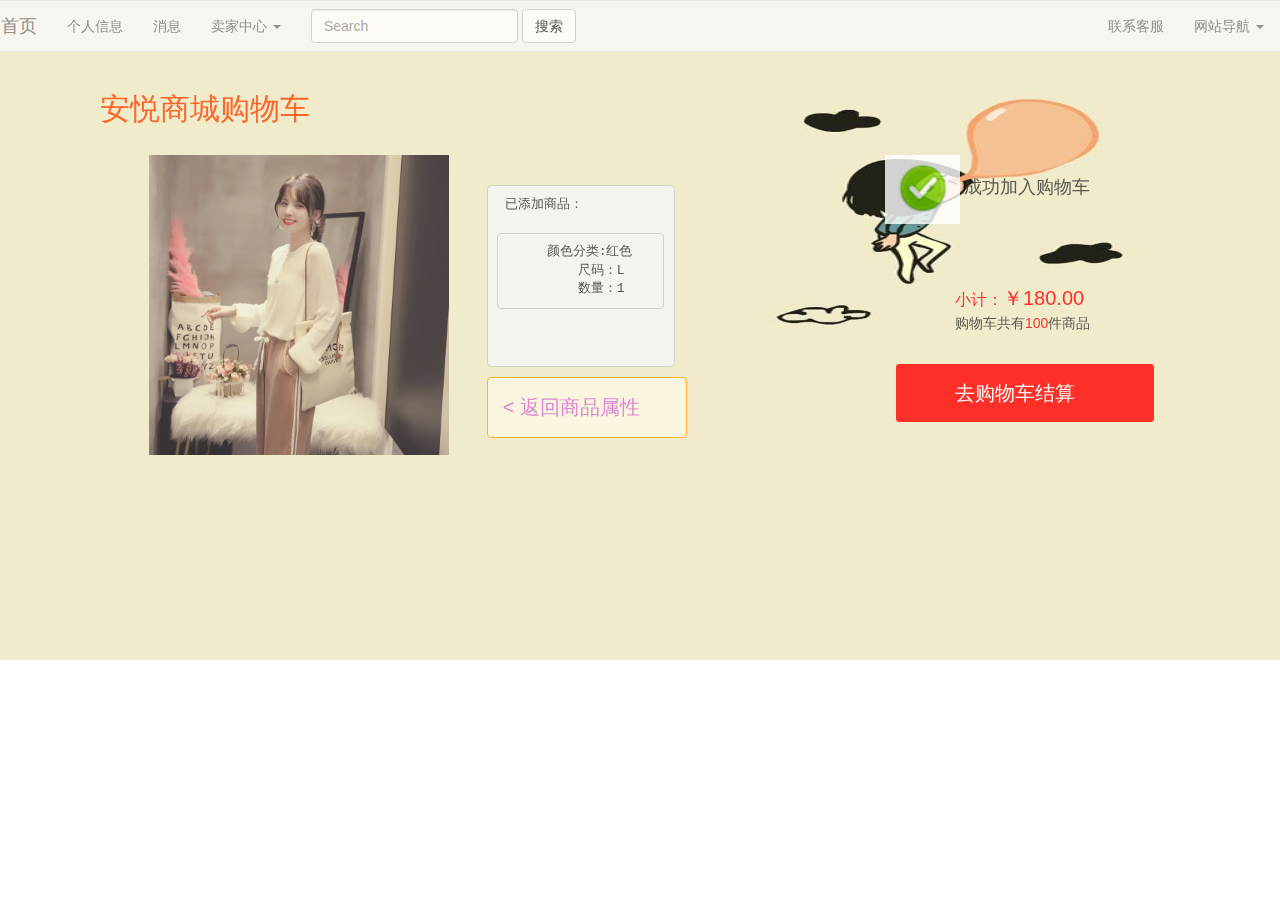
<file: src/html/addCars.html>
<!DOCTYPE html>
<html lang="en">
<head>
    <meta charset="UTF-8">
    <title>加入购物车</title>
    <link rel="stylesheet" href="../css/bootstrap.css">
    <style type="text/css">
        body{
            background: url("../img/main4.jpg") no-repeat;
            background-size: 100% 100%;
            opacity: .8 ;
            height: 660px;
        }
    </style>
</head>
<body style='overflow:Scroll;overflow-x:hidden;overflow-y:hidden'>
<div class="row" >
    <nav class="navbar navbar-default">
        <div class="container-fluid">
            <!-- Brand and toggle get grouped for better mobile display -->
            <div class="navbar-header">
                <a class="navbar-brand" href="">首页</a>
            </div>

            <div class="collapse navbar-collapse" id="bs-example-navbar-collapse-1">
                <ul class="nav navbar-nav">
                    <li ><a href="#">个人信息 <span class="sr-only">(current)</span></a></li>
                    <li><a href="#">消息</a></li>
                    <li class="dropdown">
                        <a href="#" class="dropdown-toggle" data-toggle="dropdown" role="button" aria-haspopup="true" aria-expanded="false">卖家中心 <span class="caret"></span></a>
                        <ul class="dropdown-menu" style="display: none">
                            <li><a href="#">Action</a></li>
                            <li><a href="#">Another action</a></li>
                            <li><a href="#">Something else here</a></li>
                            <li role="separator" class="divider"></li>
                            <li><a href="#">Separated link</a></li>
                            <li role="separator" class="divider"></li>
                            <li><a href="#">One more separated link</a></li>
                        </ul>
                    </li>
                </ul>
                <form class="navbar-form navbar-left">
                    <div class="form-group">
                        <input type="text" class="form-control" placeholder="Search">
                    </div>
                    <button type="submit" class="btn btn-default">搜索</button>
                </form>
                <ul class="nav navbar-nav navbar-right">
                    <li><a href="#">联系客服</a></li>
                    <li class="dropdown">
                        <a href="#" class="dropdown-toggle" data-toggle="dropdown" role="button" aria-haspopup="true" aria-expanded="false">网站导航 <span class="caret"></span></a>
                        <ul class="dropdown-menu">
                            <li><a href="#">Action</a></li>
                            <li><a href="#">Another action</a></li>
                            <li><a href="#">Something else here</a></li>
                            <li role="separator" class="divider"></li>
                            <li><a href="#">Separated link</a></li>
                        </ul>
                    </li>
                </ul>
            </div>
        </div>
    </nav>
</div>

<div class="row">
    <div class="col-md-1" style="margin-left: 100px;width: auto">
        <h3 style="font-size: 30px;color: orangered">安悦商城购物车</h3>
    </div>
</div>
<div class="row" style="margin-top: 20px">
    <div class="col-md-1" ></div>
    <div class="col-md-3" style="height: 400px;margin-left: 40px">

        <img src="../img/syi2.jpg" style="width: 300px;height: 300px"/></div>
    <div class="col-md-2" style="height: 200px;margin-left: 10px;margin-top: 30px">
        <pre> 已添加商品：
        <pre>
     颜色分类:红色
         尺码：L
         数量：1 </pre>
        </pre>
            <div class="alert alert-warning" role="alert" style="width: 200px;border: 1px solid orange"><a href="../../index.html" style="color: orchid;font-size: 20px;">< 返回商品属性</a></div>
        </div>

    <div class="col-md-2" style="height: 200px;margin-left: 180px;width: 300px">
        <div><img src="../img/correct.png" height="69" width="75"/><span style="font-size: 18px;display: inline-block;margin-left: 4px">成功加入购物车</span></div>
        <div style="display: inline-block;margin-left: 70px;margin-top: 60px"><span style="font-size: 16px;color: red"> 小计：<span style="font-size: 20px;color: red">￥180.00</span></span><br><span>购物车共有<span style="color: red">100</span>件商品</span></div>
        <div class="alert alert-warning" role="alert" style="width: 260px;background: red;margin-top: 30px;margin-left: 10px;"><a href="file:///C:/Users/%E7%A7%A6%E4%BB%81%E6%95%8F/Desktop/web%E4%BD%9C%E4%B8%9A-bootstrap/src/html/buy.html" style="color: white;font-size: 20px;margin-left: 44px">去购物车结算</a></div>

    </div>
</div>
</body>
<script src="../js/formation.js"></script>
<script src="../js/addGoods.js"></script>
</html>
</file>
